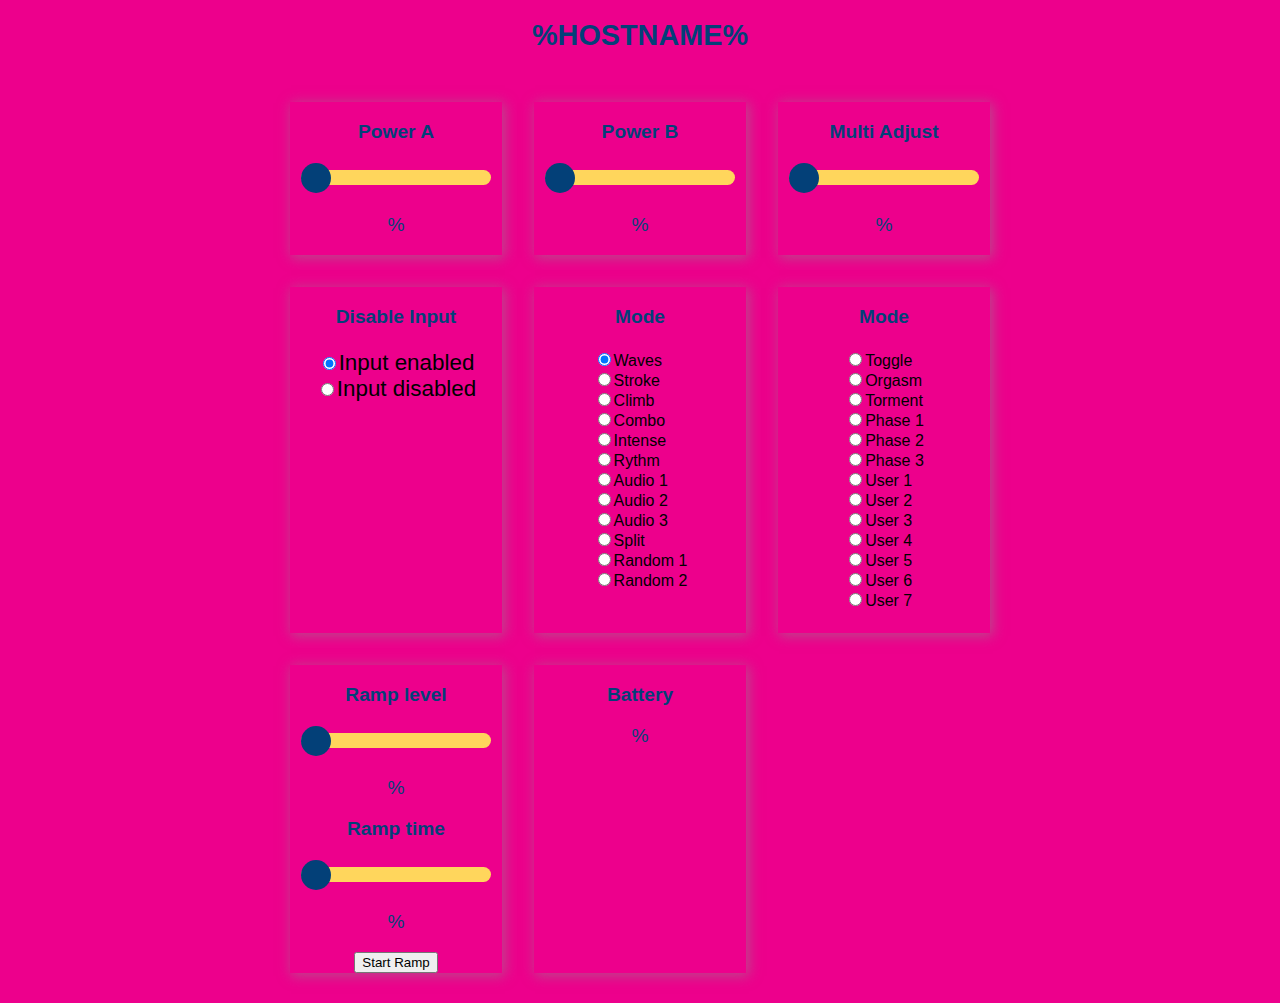
<file: data/index.html>
<!DOCTYPE html>
<html>
<head>
    <title>%HOSTNAME%</title>
    <meta name="viewport" content="width=device-width, initial-scale=1">
    <link rel="icon" type="image/png" href="AlexaLogo.png">
    <link rel="stylesheet" type="text/css" href="style.css">
</head>
<body>
    <div class="topnav">
        <h1>%HOSTNAME%</h1>
    </div>
    <div class="content">
        <div class="card-grid">
            <div class="card">
                <p class="card-title">Power A</p>
                <p class="switch">
                    <input type="range" onchange="update_slider(this)" id="slider_a" min="0" max="99" step="1" value ="0" class="slider">
                </p>
                <p class="state"><span id="slider_a_value"></span> &percnt;</p>
            </div>
            <div class="card">
                <p class="card-title">Power B</p>
                <p class="switch">
                    <input type="range" onchange="update_slider(this)" id="slider_b" min="0" max="99" step="1" value ="0" class="slider">
                </p>
                <p class="state"><span id="slider_b_value"></span> &percnt;</p>
            </div>
            <div class="card">
                <p class="card-title">Multi Adjust</p>
                <p class="switch">
                    <input type="range" onchange="update_slider(this)" id="slider_m" min="0" max="99" step="1" value ="0" class="slider">
                </p>
                <p class="state"><span id="slider_m_value"></span> &percnt;</p>
            </div>
			<div class="card">
                <p class="card-title">Disable Input</p>
                <p class="switch">
                    <input type="radio" onclick="update_radio(this)" name="adc" id="adc_on" value="on" checked><label for="adc_on">Input enabled</label><br>
					<input type="radio" onclick="update_radio(this)" name="adc" id="adc_off" value="off"><label for="adc_off">Input disabled</label><br>
                </p>
            </div>
			<div class="card">
				<p class="card-title">Mode</p>
				<p class="switch">
					<div style="display: inline-block; text-align: left;">
						<input type="radio" onclick="update_radio(this)" name="mode" id="mode_0x76" value="0x76" checked><label for="mode_0x76">Waves</label><br>
						<input type="radio" onclick="update_radio(this)" name="mode" id="mode_0x77" value="0x77"><label for="mode_0x77">Stroke</label><br>
						<input type="radio" onclick="update_radio(this)" name="mode" id="mode_0x78" value="0x78"><label for="mode_0x78">Climb</label><br>
						<input type="radio" onclick="update_radio(this)" name="mode" id="mode_0x79" value="0x79"><label for="mode_0x79">Combo</label><br>
						<input type="radio" onclick="update_radio(this)" name="mode" id="mode_0x7a" value="0x7a"><label for="mode_0x7a">Intense</label><br>
						<input type="radio" onclick="update_radio(this)" name="mode" id="mode_0x7b" value="0x7b"><label for="mode_0x7b">Rythm</label><br>
						<input type="radio" onclick="update_radio(this)" name="mode" id="mode_0x7c" value="0x7c"><label for="mode_0x7c">Audio 1</label><br>
						<input type="radio" onclick="update_radio(this)" name="mode" id="mode_0x7d" value="0x7d"><label for="mode_0x7d">Audio 2</label><br>
						<input type="radio" onclick="update_radio(this)" name="mode" id="mode_0x7e" value="0x7e"><label for="mode_0x7e">Audio 3</label><br>
						<input type="radio" onclick="update_radio(this)" name="mode" id="mode_0x7f" value="0x7f"><label for="mode_0x7f">Split</label><br>
						<input type="radio" onclick="update_radio(this)" name="mode" id="mode_0x80" value="0x80"><label for="mode_0x80">Random 1</label><br>	
						<input type="radio" onclick="update_radio(this)" name="mode" id="mode_0x81" value="0x81"><label for="mode_0x81">Random 2</label><br>
					</div>
				</p>
			</div>
			<div class="card">
				<p class="card-title">Mode</p>
				<p class="switch">
					<div style="display: inline-block; text-align: left;">
						<input type="radio" onclick="update_radio(this)" name="mode" id="mode_0x82" value="0x82"><label for="mode_0x82">Toggle</label><br>
						<input type="radio" onclick="update_radio(this)" name="mode" id="mode_0x83" value="0x83"><label for="mode_0x83">Orgasm</label><br>
						<input type="radio" onclick="update_radio(this)" name="mode" id="mode_0x84" value="0x84"><label for="mode_0x84">Torment</label><br>
						<input type="radio" onclick="update_radio(this)" name="mode" id="mode_0x85" value="0x85"><label for="mode_0x85">Phase 1</label><br>
						<input type="radio" onclick="update_radio(this)" name="mode" id="mode_0x86" value="0x86"><label for="mode_0x86">Phase 2</label><br>
						<input type="radio" onclick="update_radio(this)" name="mode" id="mode_0x87" value="0x87"><label for="mode_0x87">Phase 3</label><br>
						<input type="radio" onclick="update_radio(this)" name="mode" id="mode_0x88" value="0x88"><label for="mode_0x88">User 1</label><br>
						<input type="radio" onclick="update_radio(this)" name="mode" id="mode_0x89" value="0x89"><label for="mode_0x89">User 2</label><br>
						<input type="radio" onclick="update_radio(this)" name="mode" id="mode_0x8a" value="0x8a"><label for="mode_0x8a">User 3</label><br>
						<input type="radio" onclick="update_radio(this)" name="mode" id="mode_0x8b" value="0x8b"><label for="mode_0x8b">User 4</label><br>
						<input type="radio" onclick="update_radio(this)" name="mode" id="mode_0x8c" value="0x8c"><label for="mode_0x8c">User 5</label><br>
						<input type="radio" onclick="update_radio(this)" name="mode" id="mode_0x8d" value="0x8d"><label for="mode_0x8d">User 6</label><br>
						<input type="radio" onclick="update_radio(this)" name="mode" id="mode_0x8e" value="0x8e"><label for="mode_0x8e">User 7</label><br>
					</div>
				</p>
			</div>
			<div class="card">
                <p class="card-title">Ramp level</p>
                <p class="switch">
                    <input type="range" onchange="update_slider(this)" id="ramp_level" min="0" max="100" step="1" value ="0" class="slider">
                </p>
                <p class="state"><span id="ramp_level_value"></span> &percnt;</p>
                <p class="card-title">Ramp time</p>
                                <p class="switch">
                    <input type="range" onchange="update_slider(this)" id="ramp_time" min="0" max="100" step="1" value ="0" class="slider">
                </p>
                <p class="state"><span id="ramp_time_value"></span> &percnt;</p>
                <input type="button" onclick="update_button(this)" name="ramp_start" id="ramp_start" value="Start Ramp" class="button">
            </div>
			 <div class="card">
                <p class="card-title">Battery</p>
                
                <p class="state"><span id="battery_value"></span> &percnt;</p>
            </div>
			
        </div>
    </div>
    <script src="script.js"></script>
</body>
</html>
</file>
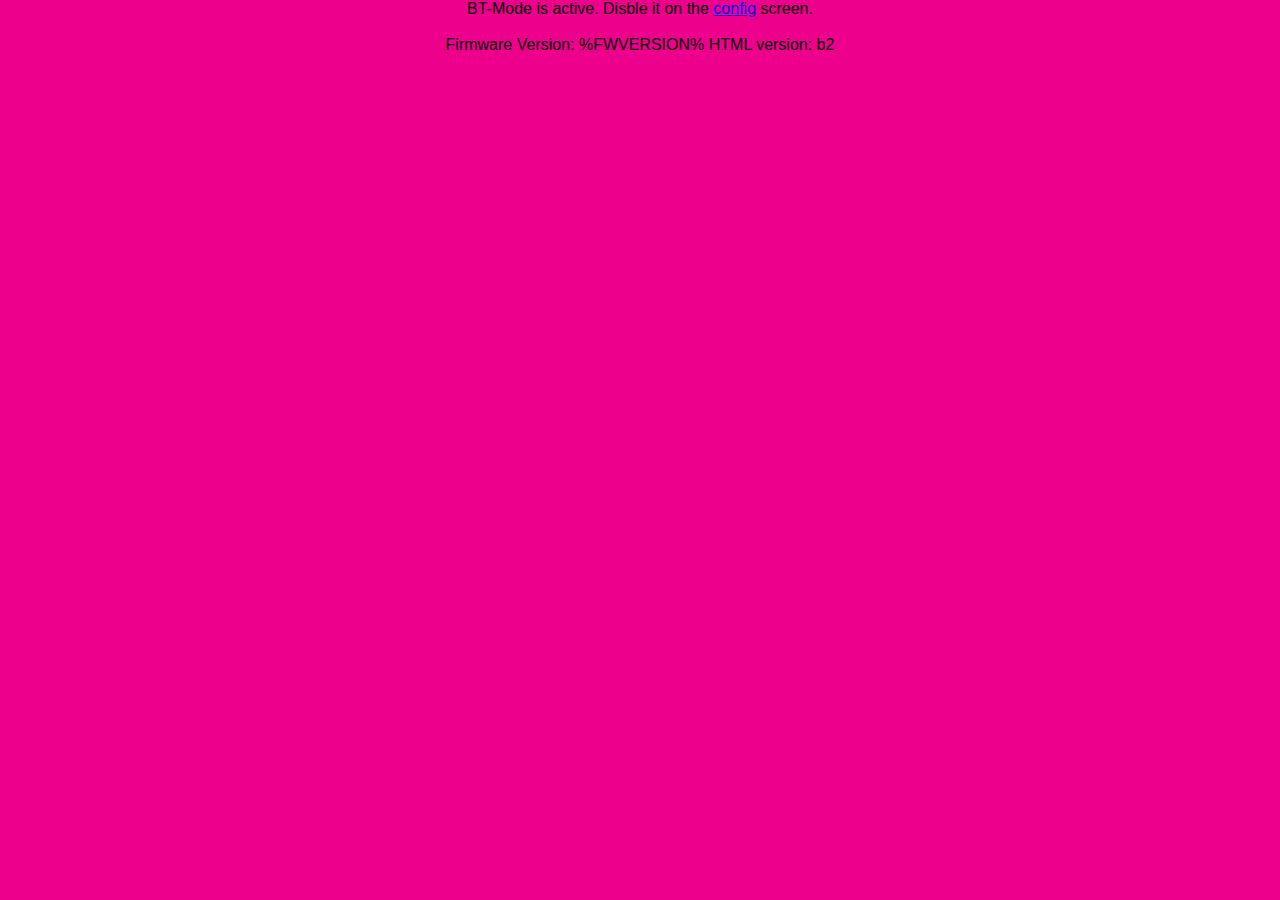
<file: data/btmode.html>
<!DOCTYPE html>
<html>
<head>
    <title>%HOSTNAME%</title>
    <meta name="viewport" content="width=device-width, initial-scale=1">
    <link rel="icon" type="image/png" href="icon.png">
    <link rel="stylesheet" type="text/css" href="style.css">
</head>
<body>
BT-Mode is active. Disble it on the <a href="config">config</a> screen.
<br><br> Firmware Version: %FWVERSION%
 HTML version: b2
</html>
</file>
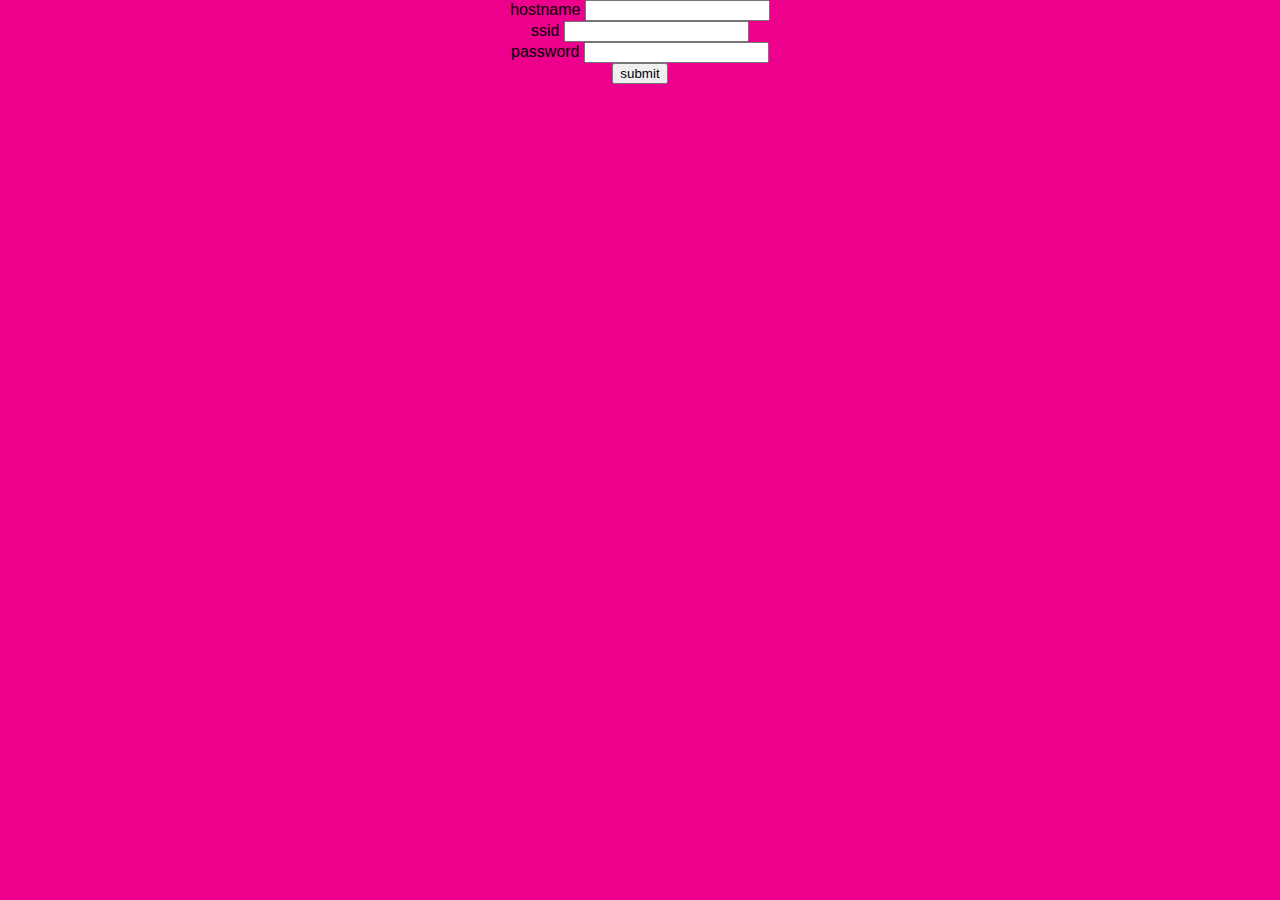
<file: data/config.html>
<!DOCTYPE html>
<html>
<head>
    <title>MK-312WS</title>
    <meta name="viewport" content="width=device-width, initial-scale=1">
    <link rel="icon" type="image/png" href="AlexaLogo.png">
    <link rel="stylesheet" type="text/css" href="style.css">
</head>
<body>
<form action='/config_post' method = 'post'>
  <label>hostname</label>
  <input type = 'text' name = 'hostname'/>
  <br/>
  <label>ssid</label>
  <input type = 'text' name = 'ssid'/>
  <br/>
  <label>password</label>
  <input type = 'text' name = 'password'/>
  <br/>
  <input type='submit' value='submit'>
  </form>
  </body>
</html>
</file>
<file: data/style.css>
html {
    font-family: Arial, Helvetica, sans-serif;
    display: inline-block;
    text-align: center;
  background-color: #ed008c;

  }
  h1 {
    font-size: 1.8rem;
    color: #034078
  }
  p {
    font-size: 1.4rem;
  }
  .topnav {
    overflow: hidden;
  #//  background-color: #0A1128;
  }
  body {
    margin: 0;
  }
  .content {
    padding: 30px;
  }
  .card-grid {
    max-width: 700px;
    margin: 0 auto;
    display: grid;
    grid-gap: 2rem;
    grid-template-columns: repeat(auto-fit, minmax(200px, 1fr));
  }
  .card {
  #  background-color: white;
    box-shadow: 2px 2px 12px 1px rgba(140,140,140,.5);
  }
  .card-title {
    font-size: 1.2rem;
    font-weight: bold;
    color: #034078;
  }
  .state {
    font-size: 1.2rem;
    color: #034078;
  }
  .slider {
    -webkit-appearance: none;
    margin: 0 auto;
    width: 100%;
    height: 15px;
    border-radius: 10px;
    background: #FFD65C;
    outline: none;
  }
  .slider::-webkit-slider-thumb {
    -webkit-appearance: none;
    appearance: none;
    width: 30px;
    height: 30px;
    border-radius: 50%;
    background: #034078;
    cursor: pointer;
  }
  .slider::-moz-range-thumb {
    width: 30px;
    height: 30px;
    border-radius: 50% ;
    background: #034078;
    cursor: pointer;
  }
  .switch {
    padding-left: 5%;
    padding-right: 5%;
  }
</file>
